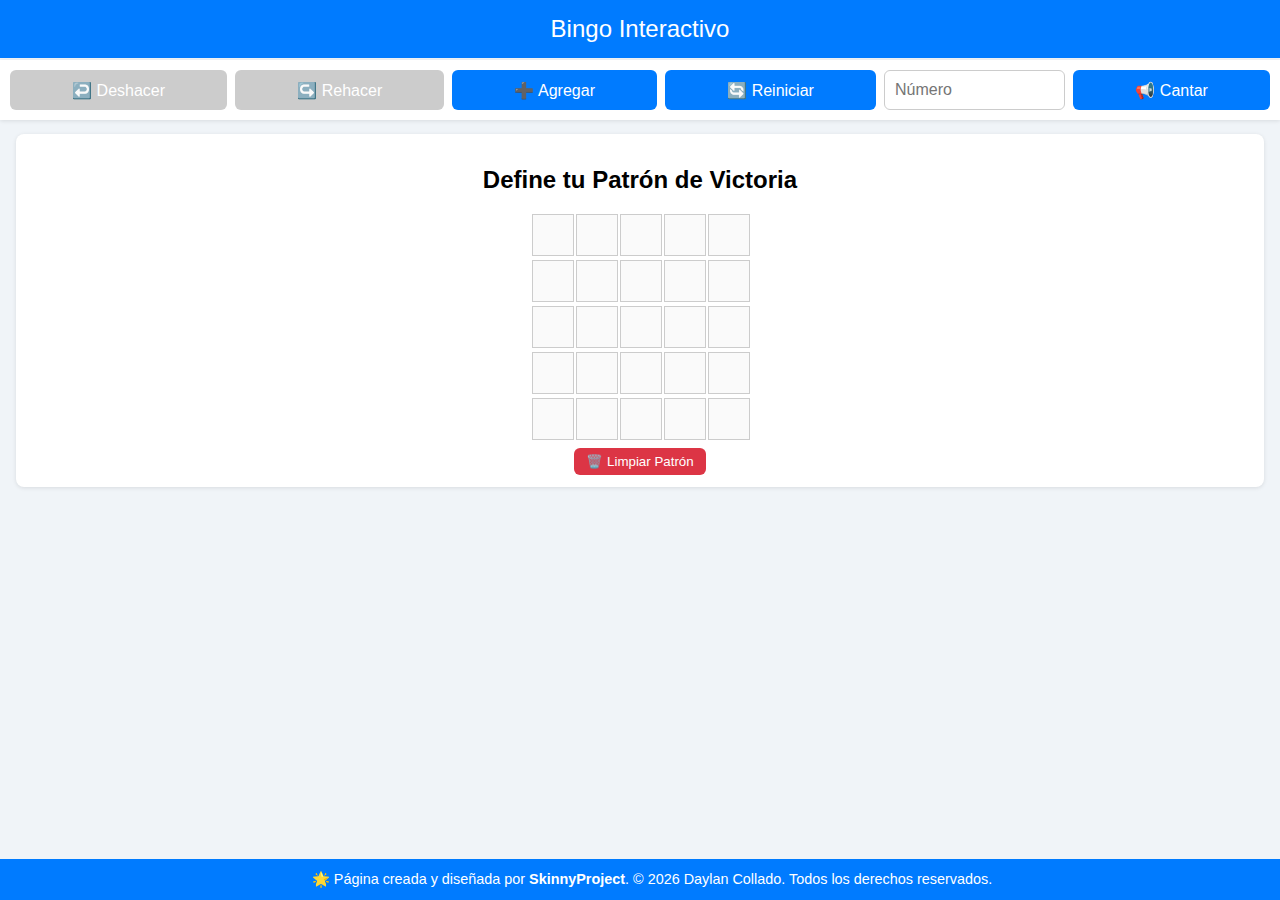
<file: index.html>
<!DOCTYPE html>
<html lang="es">
<head>
  <meta charset="UTF-8">
  <meta name="viewport" content="width=device-width, initial-scale=1">
  <title>Bingo Interactivo</title>
  <link rel="stylesheet" href="Assets/css/stile.css">
</head>
<body>
  <header>Bingo Interactivo</header>

  <div class="controls">
    <button id="undoBtn" disabled>↩️ Deshacer</button>
    <button id="redoBtn" disabled>↪️ Rehacer</button>
    <button id="addCardBtn">➕ Agregar</button>
    <button id="resetBtn">🔄 Reiniciar</button>
    <input type="number" id="calledNumber" placeholder="Número" min="1" max="75">
    <button id="callNumberBtn">📢 Cantar</button>
  </div>

  <!-- Tablero de Patrón -->
  <section class="pattern-container">
    <h2>Define tu Patrón de Victoria</h2>
    <div id="patternGrid" class="pattern-grid"></div>
    <button id="clearPatternBtn">🗑️ Limpiar Patrón</button>
  </section>

  <div id="cardsContainer"></div>

  <!-- Modales -->
  <div id="modalDelete" class="modal-backdrop">
    <div class="modal">
      <p>¿Eliminar este cartón?</p>
      <button id="confirmDelete" class="modal-confirm">Sí</button>
      <button id="cancelDelete" class="modal-cancel">No</button>
    </div>
  </div>

  <div id="modalReset" class="modal-backdrop">
    <div class="modal">
      <p>¿Reiniciar el juego?</p>
      <button id="confirmReset" class="modal-confirm">Sí</button>
      <button id="cancelReset" class="modal-cancel">No</button>
    </div>
  </div>

  <div id="modalWin" class="modal-backdrop">
    <div class="modal">
      <p>¡Ganaste!</p>
      <button id="closeWin" class="modal-confirm">Cerrar</button>
    </div>
  </div>

  <script src="Assets/js/scrip.js" defer></script>

  <!-- Footer / Banner -->
  <footer class="footer-banner">
    <p>🌟 Página creada y diseñada por <strong>SkinnyProject</strong>. © <span id="year"></span> Daylan Collado. Todos los derechos reservados.</p>
  </footer>
  <script>
    // Ajusta el año automáticamente
    document.getElementById('year').textContent = new Date().getFullYear();
  </script>
</body>
</html>
</file>
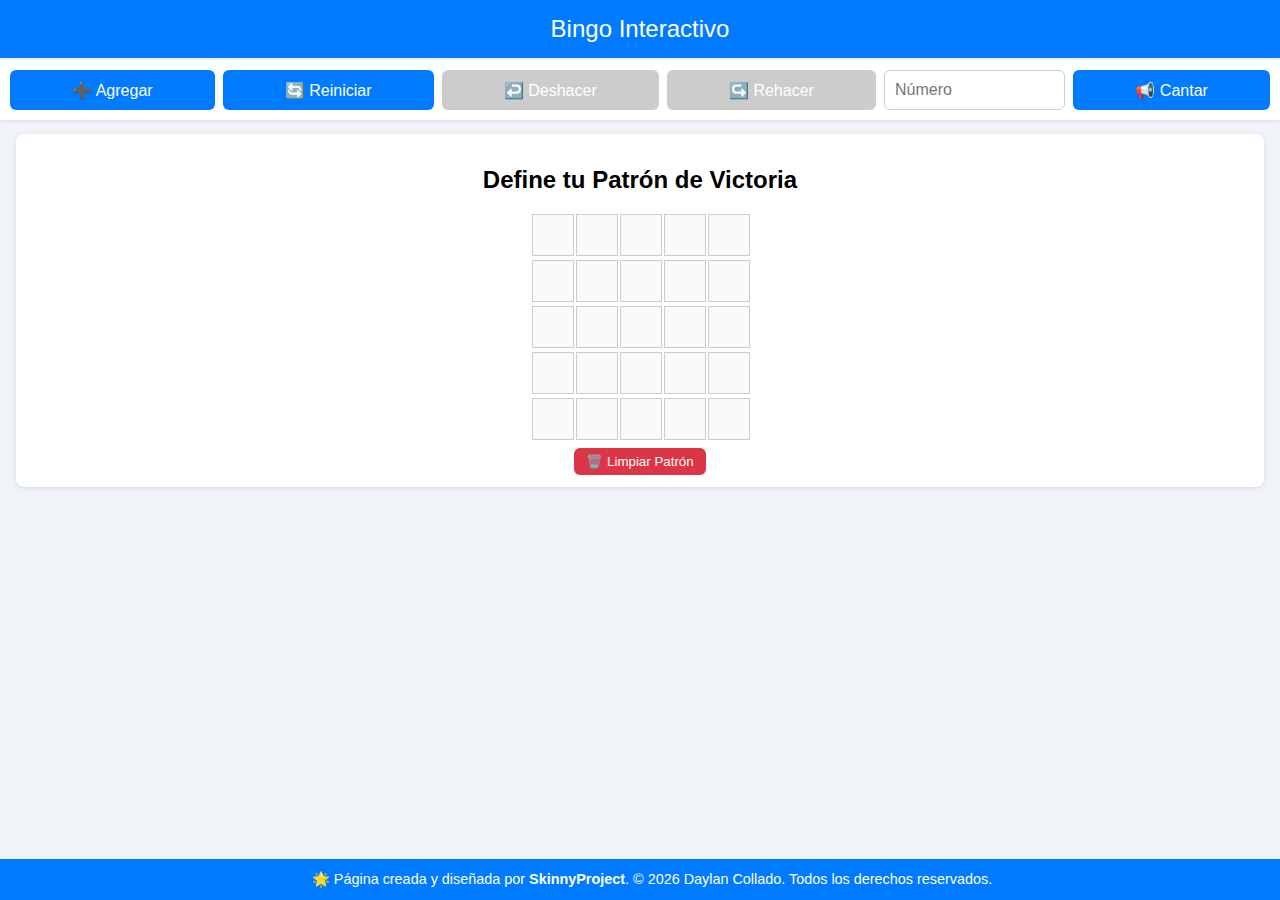
<file: cartones.html>
<!DOCTYPE html>
<html lang="es">
<head>
  <meta charset="UTF-8">
  <meta name="viewport" content="width=device-width, initial-scale=1">
  <title>Bingo Interactivo</title>
  <link rel="stylesheet" href="Assets/css/stile.css">
</head>
<body>
  <header>Bingo Interactivo</header>

  <div class="controls">
    <button id="addCardBtn">➕ Agregar</button>
    <button id="resetBtn">🔄 Reiniciar</button>
    <button id="undoBtn" disabled>↩️ Deshacer</button>
    <button id="redoBtn" disabled>↪️ Rehacer</button>
    <input type="number" id="calledNumber" placeholder="Número" min="1" max="75">
    <button id="callNumberBtn">📢 Cantar</button>
  </div>

  <!-- Tablero de Patrón -->
  <section class="pattern-container">
    <h2>Define tu Patrón de Victoria</h2>
    <div id="patternGrid" class="pattern-grid"></div>
    <button id="clearPatternBtn">🗑️ Limpiar Patrón</button>
  </section>

  <div id="cardsContainer"></div>

  <!-- Modales -->
  <div id="modalDelete" class="modal-backdrop">
    <div class="modal">
      <p>¿Eliminar este cartón?</p>
      <button id="confirmDelete" class="modal-confirm">Sí</button>
      <button id="cancelDelete" class="modal-cancel">No</button>
    </div>
  </div>

  <div id="modalReset" class="modal-backdrop">
    <div class="modal">
      <p>¿Reiniciar el juego?</p>
      <button id="confirmReset" class="modal-confirm">Sí</button>
      <button id="cancelReset" class="modal-cancel">No</button>
    </div>
  </div>

  <div id="modalWin" class="modal-backdrop">
    <div class="modal">
      <p>¡Ganaste!</p>
      <button id="closeWin" class="modal-confirm">Cerrar</button>
    </div>
  </div>

  <script src="Assets/js/scrip.js" defer></script>

  <!-- Footer / Banner -->
  <footer class="footer-banner">
    <p>🌟 Página creada y diseñada por <strong>SkinnyProject</strong>. © <span id="year"></span> Daylan Collado. Todos los derechos reservados.</p>
  </footer>
  <script>
    // Ajusta el año automáticamente
    document.getElementById('year').textContent = new Date().getFullYear();
  </script>
</body>
</html>
</file>
<file: Assets/css/stile.css>
/* Archivo: Assets/css/stile.css */

/* Reset básico y fuente */
body {
  font-family: 'Segoe UI', Tahoma, Geneva, Verdana, sans-serif;
  margin: 0;
  padding: 0;
  background: #f0f4f8;
}

/* Header fijo */
header {
  position: sticky;
  top: 0;
  z-index: 1000;
  background: #007bff;
  color: white;
  padding: 15px;
  text-align: center;
  font-size: 1.5rem;
}

/* Barra de controles fija justo debajo del header */
.controls {
  position: sticky;
  top: 60px; /* deja espacio para el header */
  z-index: 1000;
  display: flex;
  flex-wrap: wrap;
  gap: 8px;
  justify-content: center;
  padding: 10px;
  background: white;
  box-shadow: 0 1px 4px rgba(0,0,0,0.1);
}

/* Estilos de botones e inputs en controles */
.controls button,
.controls input {
  flex: 1 1 auto;
  min-width: 60px;
  padding: 10px;
  font-size: 1rem;
  border: 1px solid #ccc;
  border-radius: 6px;
}
.controls button {
  background: #007bff;
  color: white;
  border: none;
  display: flex;
  align-items: center;
  justify-content: center;
}
.controls button:disabled {
  background: #ccc;
}

/* Contenedor de cartones */
#cardsContainer {
  display: grid;
  grid-template-columns: repeat(auto-fill, minmax(200px, 1fr));
  gap: 16px;
  padding: 16px;
  margin-bottom: 80px; /* espacio para footer */
}

/* Cartón individual (tabla + botón) */
.card {
  background: white;
  border: 1px solid #ccc;   /* borde general gris */
  border-radius: 12px;
  overflow: hidden;
  box-shadow: 0 2px 6px rgba(0,0,0,0.1);
  display: flex;
  flex-direction: column;
}

/* Tabla interna del cartón */
.card table {
  border-collapse: collapse;
  width: 100%;
}

/* Celdas del header y del cuerpo */
.card th,
.card td {
  width: 48px;
  height: 40px;
  text-align: center;
  vertical-align: middle;
  font-size: 1rem;
  border: 1px solid #ccc;    /* borde gris claro */
  box-sizing: border-box;
  padding: 0;
  background: white;
}

/* Header */
.card th {
  background: #007bff;
  color: white;
  font-weight: bold;
}

/* Input dentro de la celda */
.card td input {
  width: 100%;
  height: 100%;
  border: none;          /* sin borde propio */
  padding: 0;
  margin: 0;
  text-align: center;
  font-size: 1rem;
  background: transparent;
  outline: none;
  box-sizing: border-box;
  caret-color: #007bff;
}

/* Casillas marcadas */
.card td.marked {
  background: #ffc107;
}

/* Botón eliminar integrado */
.remove-btn {
  background: #dc3545;
  color: white;
  border: none;
  border-top: 1px solid #c82333;
  font-size: 0.9rem;
  padding: 8px 0;
  cursor: pointer;
  text-align: center;
  width: 100%;
}

/* Modales */
.modal-backdrop {
  position: fixed;
  top: 0; left: 0; width: 100%; height: 100%;
  background: rgba(0,0,0,0.6);
  display: none;
  align-items: center;
  justify-content: center;
  z-index: 10;
}
.modal {
  background: white;
  padding: 20px;
  border-radius: 8px;
  text-align: center;
  max-width: 280px;
  box-shadow: 0 2px 8px rgba(0,0,0,0.2);
}
.modal button {
  margin: 5px;
  padding: 8px 12px;
  border: none;
  border-radius: 6px;
  font-size: 0.9rem;
}
.modal-confirm { background: #28a745; color: white; }
.modal-cancel  { background: #6c757d; color: white; }

/* Patrón de victoria */
.pattern-container {
  background: white;
  margin: 16px;
  padding: 12px;
  border-radius: 8px;
  box-shadow: 0 1px 4px rgba(0,0,0,0.1);
  text-align: center;
}
.pattern-grid {
  display: grid;
  grid-template-columns: repeat(5, 40px);
  grid-gap: 4px;
  justify-content: center;
  margin: 8px 0;
}
.pattern-cell {
  width: 40px;
  height: 40px;
  border: 1px solid #ccc;
  background: #fafafa;
  cursor: pointer;
}
.pattern-cell.selected {
  background: #28a745;
}
#clearPatternBtn {
  background: #dc3545;
  color: white;
  border: none;
  padding: 6px 12px;
  border-radius: 6px;
  cursor: pointer;
}

/* Banner de footer fijo */
.footer-banner {
  background: #007bff;
  color: #fff;
  text-align: center;
  padding: 12px;
  font-size: 0.9rem;
  position: fixed;
  bottom: 0;
  width: 100%;
  z-index: 1000;
}
.footer-banner p {
  margin: 0;
}
@keyframes fadeIn {
  from { opacity: 0; }
  to   { opacity: 1; }
}
@keyframes fadeOut {
  from { opacity: 1; }
  to   { opacity: 0; }
}
@keyframes popIn {
  from { opacity: 0; transform: scale(0.8); }
  to   { opacity: 1; transform: scale(1); }
}

/* Modales: usar fadeIn/fadeOut */
.modal-backdrop.show {
  display: flex;             /* fuerza el flex */
  animation: fadeIn 0.3s ease-out forwards;
}
.modal-backdrop.hide {
  animation: fadeOut 0.2s ease-in forwards;
}

/* Bingo cards: animación al aparecer */
.card.pop-in {
  animation: popIn 0.4s ease-out forwards;
}
</file>
